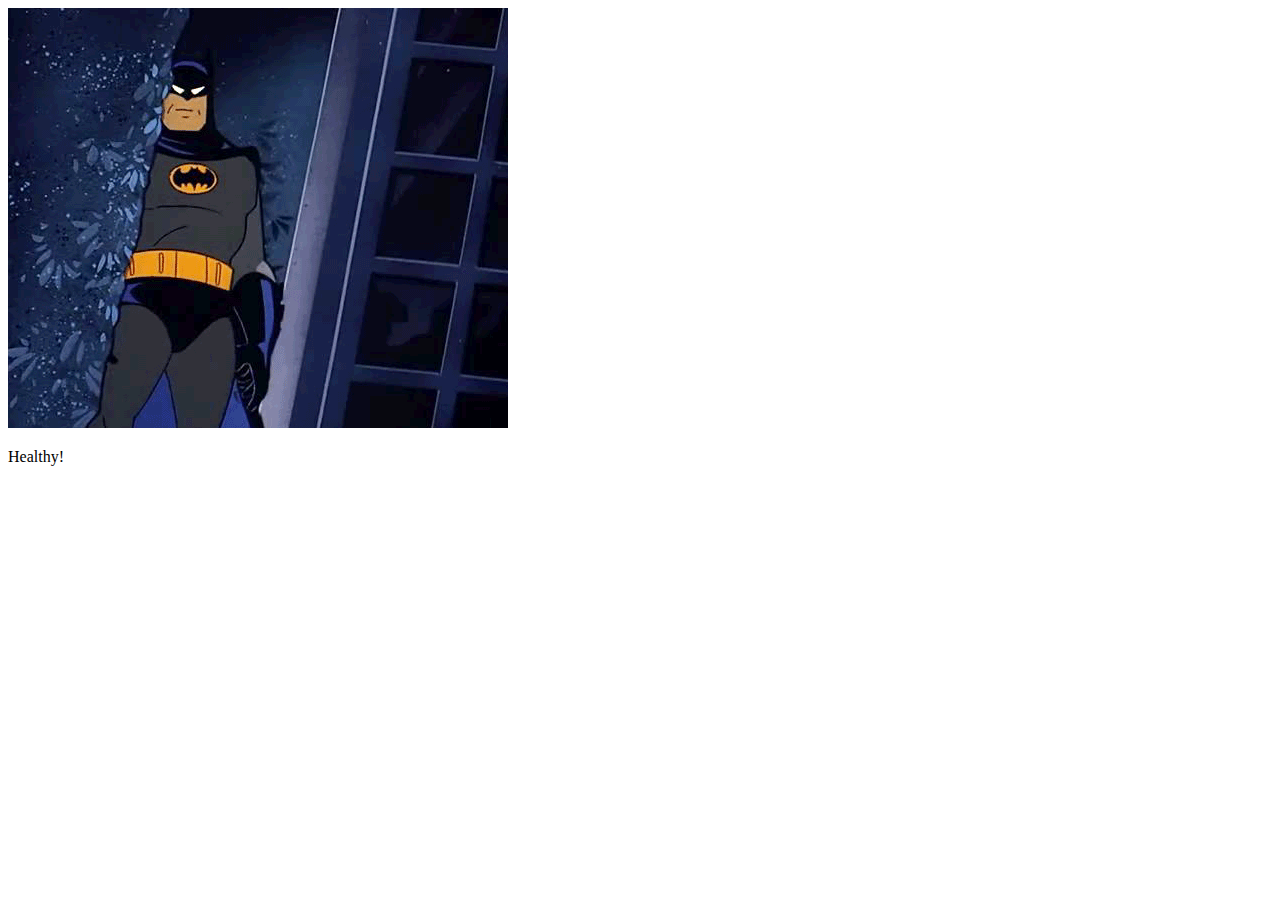
<file: health.html>
<!DOCTYPE html>
<html lang="en">
  <head>
    <meta http-equiv="Content-Type" content="text/html; charset=utf-8" />
    <meta http-equiv="X-UA-Compatible" content="IE=edge" />
    <title>Example-SMART-App</title>

    <!--
      Temporarily disable cerner-smart-embeddable-lib
      <link rel='stylesheet' type='text/css' href='./lib/css/cerner-smart-embeddable-lib-1.0.0.min.css'>
    -->
  </head>
  <body>
    <!-- Required JS files to enable this page to embed within an MPage -->
    <!--
      Temporarily disable cerner-smart-embeddable-lib
      <script src='https://cdnjs.cloudflare.com/ajax/libs/babel-polyfill/6.26.0/polyfill.min.js'></script>
      <script src='./lib/js/cerner-smart-embeddable-lib-1.0.0.min.js'></script>
    -->

    <img src="./src/images/batman.gif" alt="Batman">
    <p>Healthy!</p>
  </body>
</html>
</file>
<file: lib/css/cerner-smart-embeddable-lib-1.0.0.min.css>
html[hidden]{display:none}
</file>
